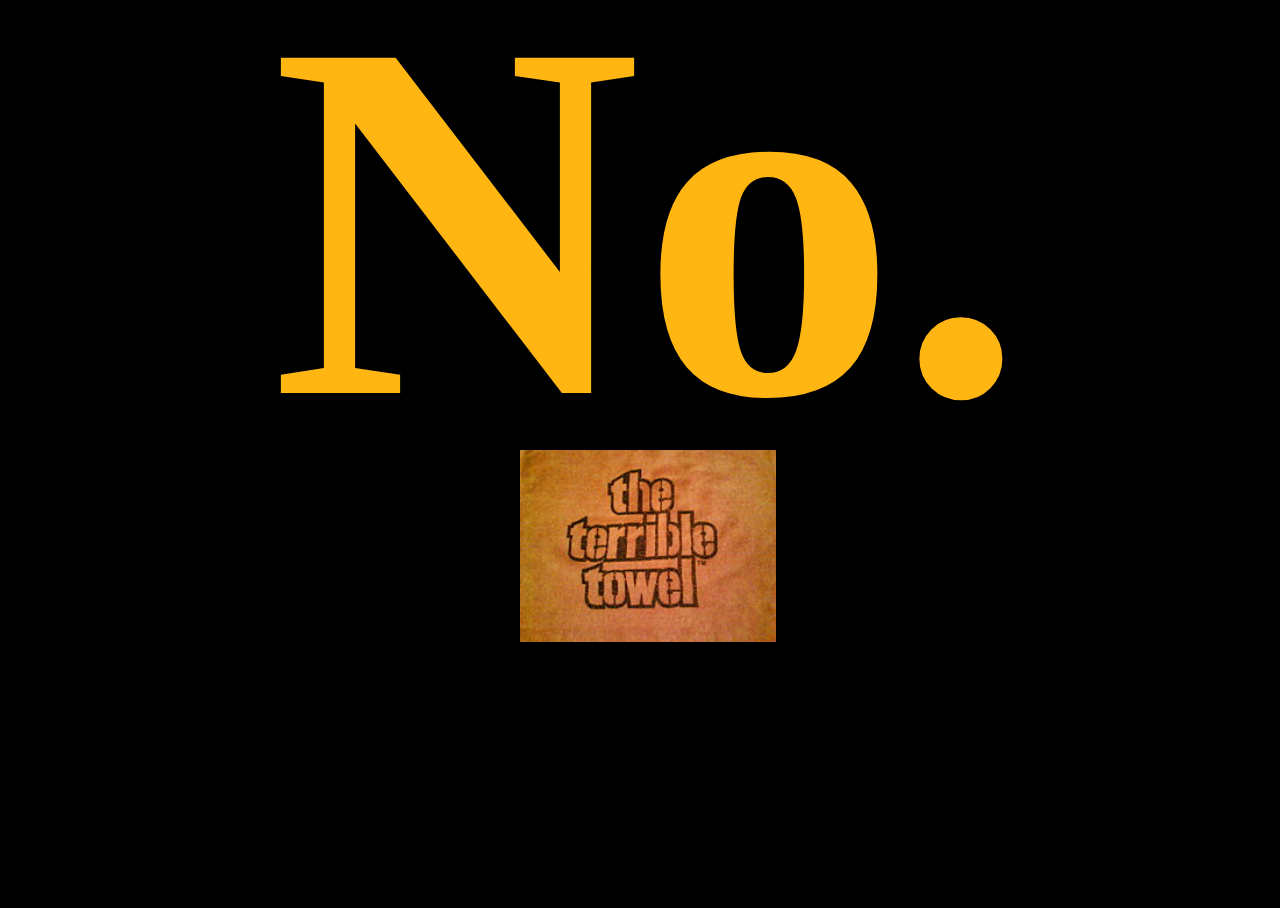
<file: index.html>
<!DOCTYPE html>
<html xmlns="http://www.w3.org/1999/xhtml" lang="en-US">

<head>
    <meta name="viewport" content="width=device-width, initial-scale=1">
    <meta name="Description" content="Is Ben Roethlisberger, quarterback for the Pittsburgh Steelers, hurt?">
    <meta name="theme-color" content="#FFB612" />
    <link rel="manifest" href="/manifest.json">
    <link rel="apple-touch-icon-precomposed" href="favicon-152.png">
    <link rel="canonical" href="https://isbenhurt.com" />
    <title>Is Ben Roethlisberger hurt?</title>
    <link rel="stylesheet" type="text/css" href="index.css">
    <link rel="stylesheet" href="https://use.fontawesome.com/releases/v5.3.1/css/all.css"
        integrity="sha384-mzrmE5qonljUremFsqc01SB46JvROS7bZs3IO2EmfFsd15uHvIt+Y8vEf7N7fWAU" crossorigin="anonymous">
    <script>
        if ('serviceWorker' in navigator) {
            window.addEventListener('load', function () {
                navigator.serviceWorker.register('/serviceWorker.js').then(function (registration) {
                    // Registration was successful
                    console.log('ServiceWorker registration successful with scope: ', registration.scope);
                }, function (err) {
                    // registration failed, sorry :(
                    console.log('ServiceWorker registration failed: ', err);
                });
            });
        }
    </script>
    <!-- Global site tag (gtag.js) - Google Analytics -->
    <script async src="https://www.googletagmanager.com/gtag/js?id=G-R9GN63L8QS"></script>
    <script>
        window.dataLayer = window.dataLayer || [];
        function gtag() { dataLayer.push(arguments); }
        gtag('js', new Date());

        gtag('config', 'G-R9GN63L8QS');
    </script>
</head>

<body>
    <article>
        <h1>
            No.
        </h1>
        <p>
            <img src="terribleTowel.jpg" alt="this is a terrible towel. It's terrible." class="terrible-towel" />
        </p>
        <footer>
            <a href="https://twitter.com/IsBenHurt" aria-label="IsBenHurt.com on Twitter">
                <i class="fab fa-twitter" title="IsBenHurt.com on Twitter"></i>
            </a>
            <a href="https://www.instagram.com/isbenhurt" aria-label="IsBenHurt.com on Instagram">
                <i class="fab fa-instagram" title="IsBenHurt.com on Instagram"></i>
            </a>
        </footer>
    </article>
</body>

</html>
</file>
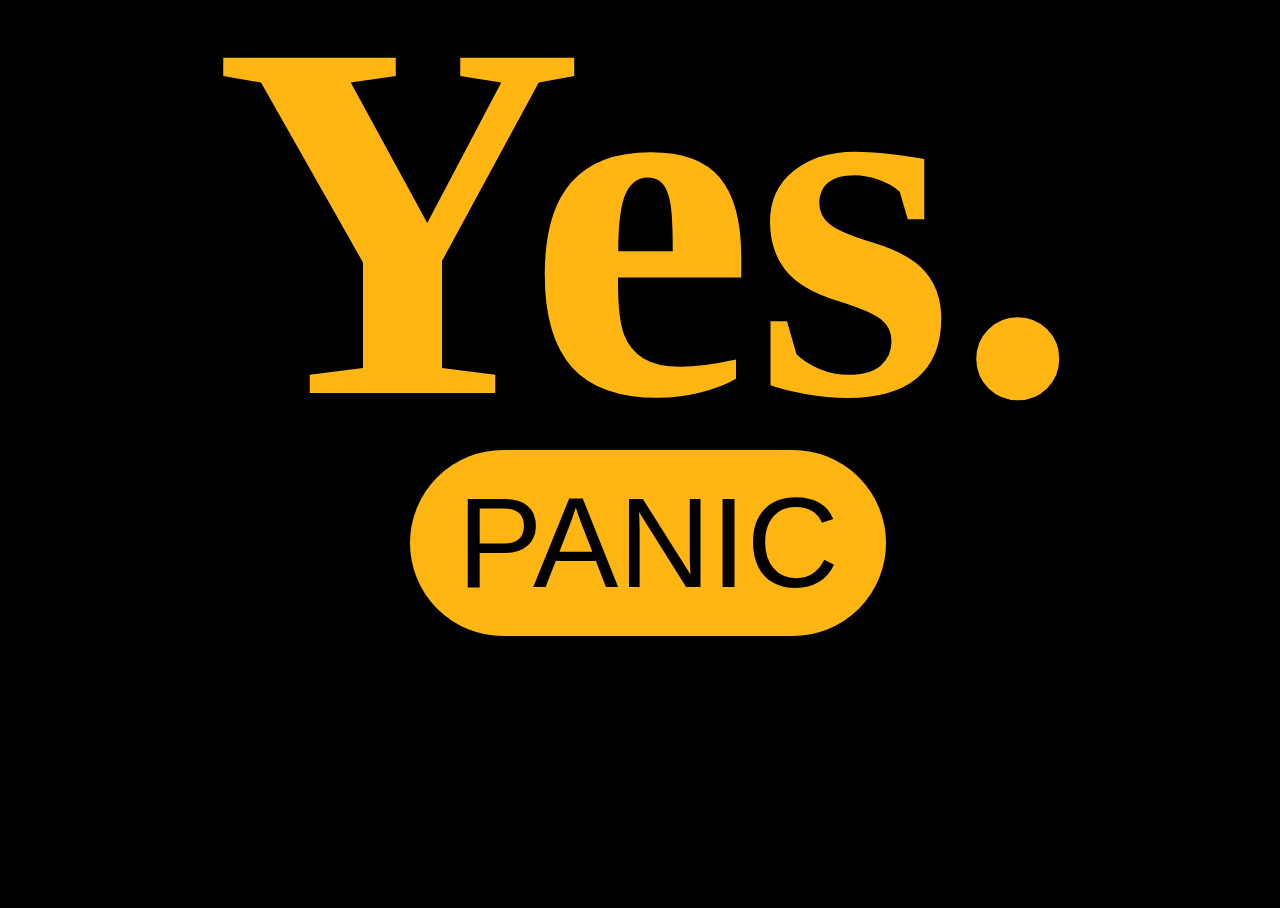
<file: yes.html>
<!DOCTYPE html>
<html xmlns="http://www.w3.org/1999/xhtml" lang="en-US">

<head>
    <link rel="apple-touch-icon-precomposed" href="favicon-152.png">
    <title>Is Ben Roethlisberger hurt?</title>
    <link rel="stylesheet" type="text/css" href="index.css">
    <script>
        var panicGifs = [
            "./images/30237158-e51d1e9e-94e0-11e7-8d6d-b5a155a26231.gif",
            "./images/30237163-0215d054-94e1-11e7-8614-a4816cde2df8.gif",
            "./images/30237167-1a84625e-94e1-11e7-986b-8ae585dc1f68.gif"
        ];

        function doPanic() {
            var rootElement = document.getElementById("root");

            var currentGifIndex = Number(rootElement.getAttribute("data-gif-index"));
            var randomGifIndex = currentGifIndex;
            while (randomGifIndex === currentGifIndex) {
                randomGifIndex = Math.floor(Math.random() * 3);
            }

            rootElement.style.backgroundImage = "url(\"" + panicGifs[randomGifIndex] + "\")";
            rootElement.setAttribute("data-gif-index", randomGifIndex);
        }
    </script>
    <!-- Global site tag (gtag.js) - Google Analytics -->
    <script async src="https://www.googletagmanager.com/gtag/js?id=G-R9GN63L8QS"></script>
    <script>
        window.dataLayer = window.dataLayer || [];
        function gtag(){dataLayer.push(arguments);}
        gtag('js', new Date());

        gtag('config', 'G-R9GN63L8QS');
    </script>
</head>

<body id="root">
    <h1>
        <center id="injury-status">Yes.</center>
    </h1>
    <p>
        <center>
            <button onClick="doPanic()">PANIC</button>
        </center>
    </p>
</body>

</html>
</file>
<file: index.css>
html, body {
    background-color: black;
    width: 100%;
    height: 100%;
    font-size: 16px;
}

article {
    min-height: 100%;
    display: grid;
    grid-template-rows: auto 1fr auto;
    grid-template-columns: 100%;
    text-align: center;
}

h1 {
    color: #FFB612;
    font-size: 270px;
    font-size: 40vw;
    line-height: .8em;
    margin: 0;
    padding: .5rem;
}

h4 {
    color: #FFB612;
}

.terrible-towel {
    width: 20%;
}

button {
    padding: 1.05rem 2.75rem;
    color: black;
    background-color:#FFB612;
    font-size: 10vw;
    font-weight: 300;
    border-radius: 12rem;
    border: .2rem solid#FFB612;
    -webkit-transition: color .3s,border .3s;
    transition: color .3s,border .3s;
    cursor: pointer;
}

button:focus {
    outline:0;
}

footer {
    font-size: 2rem;
    padding: 1rem;
}

footer a {
    color: #FFB612;
    text-decoration: none;
}
</file>
